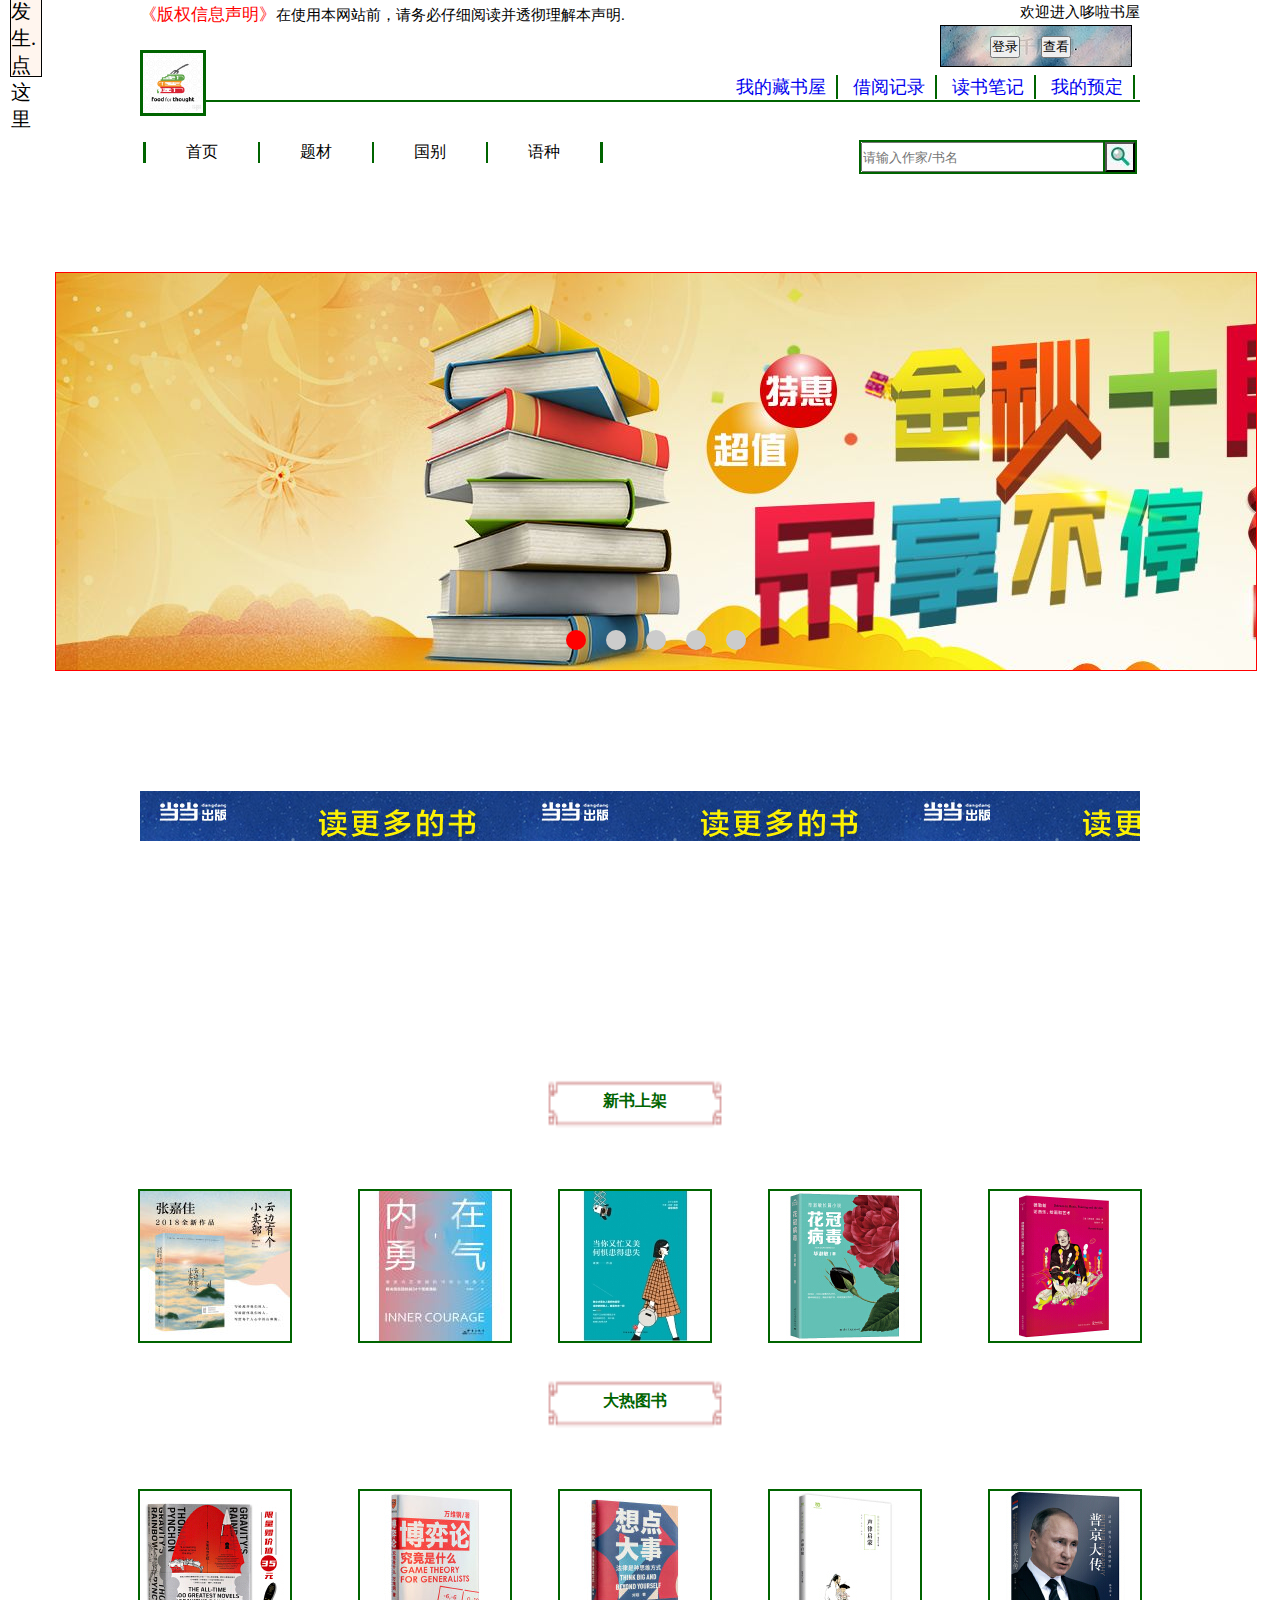
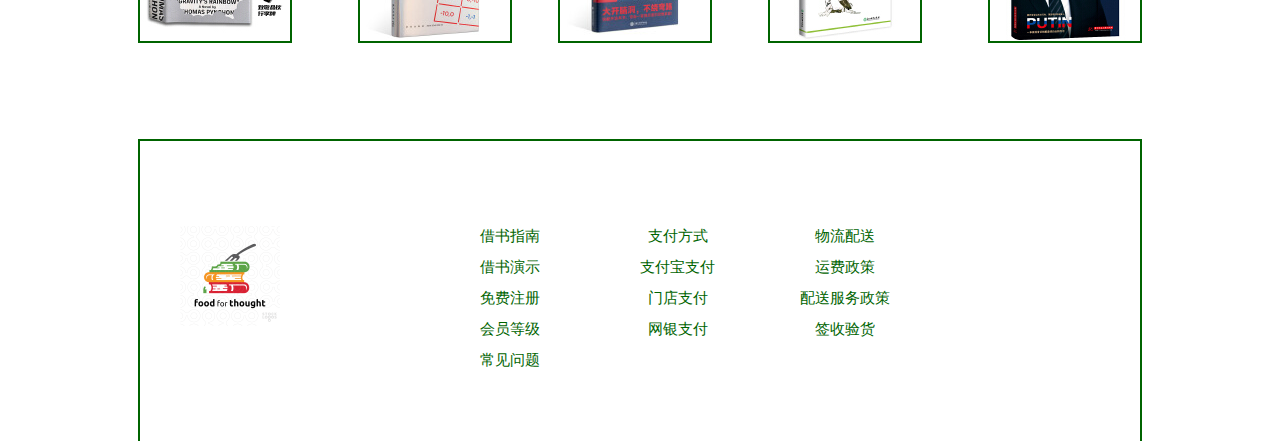
<file: index.html>
<!DOCTYPE html>
<html lang="en">
<head>
	<meta charset="UTF-8"/>
	<link rel="stylesheet" href="css/reset.css">
	<link rel="stylesheet" href="css/index.css">
	</head>
	<body>
		<div class="container clear">
			<p class="notice"><a href="#">《版权信息声明》</a>在使用本网站前，请务必仔细阅读并透彻理解本声明.</p>
			<p class="banner_first">欢迎进入哆啦书屋</p>
			<div id="upAndIn"></div>
		</div>
		<div id="run">
			<span style="font-size:20px">永远相信美好的事情即将发生.点这里
			</span>
		</div>
		<div class="container clear banner_bottom">
			<div class="banner_logo"></div>
			<ul class="banner_second clear">
				<li><a href="#">我的藏书屋</a></li>
				<li><a href="#">借阅记录</a></li>
				<li><a href="#">读书笔记</a></li>
				<li><a href="#">我的预定</a></li>
			</ul>
		</div>
		<div class="container position">
			<ul class="banner_third clear">
				<li class="first"><a href="#">首页</a></li>
				<li><a href="#">题材</a>
					<ul class="Two-header_one">
						<li><a href="#">经典文学</a></li>
						<li><a href="#">青春文学</a></li>
						<li><a href="#">科幻著作</a></li>
						<li><a href="#">武侠传说</a></li>
					</ul>
				</li>
				<li>
					<a href="#">国别</a>
					<ul class="Two-header_two">
						<li><a href="#">中国</a></li>
						<li><a href="#">英国</a></li>
						<li><a href="#">法国</a></li>
						<li><a href="#">美国</a></li>
						<li><a href="#">日本</a></li>
					</ul>
				</li>
				<li class="last">
					<a href="#">语种</a>
					<ul class="Two-header_three">
						<li><a href="#">中英</a></li>
						<li><a href="#">中法</a></li>
						<li><a href="#">中德</a></li>
						<li><a href="#">中日</a></li>
					</ul>
				</li>
			</ul>
			<form class="clear form_right">
				<input type="text" placeholder="请输入作家/书名" class="search"/>
				<input type="button" class="submit"/>
			</form>
		</div>
		<!-- 轮播 -->
		
	<div class="box" id="box">
		<div class="slider" id="slider">
			<div class="slide"><img src="img/banner.jpg" alt=""></div>
			<div class="slide"><img src="img/backimg0.jpeg" alt=""></div>
			<div class="slide"><img src="img/backimg1.jpeg" alt=""></div>
			<div class="slide"><img src="img/backimg2.jpeg" alt=""></div>
			<div class="slide"><img src="img/backimg3.jpeg" alt=""></div>
			<div class="slide"><img src="img/banner.jpg" alt=""></div>
			<div class="slide"><img src="img/backimg0.jpeg" alt=""></div>
		</div>
		<span id="left"><</span>
		<span id="right">></span>
		<ul class="nav" id="nav">
			<li class="active"></li>
			<li></li>
			<li></li>
			<li></li>
			<li></li>
		</ul>
	</div>
		
	</div>
		<div class="container area">
			<div class="Head-back"></div>
			<p class="Head_first">新书上架</p>			
			<div class="area_img_1">
				<p class="p">可借阅20天</p>
			</div>
			<div class="area_img_2">
				<p class="p">可借阅20天</p>
			</div>
			<div class="area_img_3">
				<p class="p">可借阅20天</p>
			</div>
			<div class="area_img_4">
				<p class="p">可借阅20天</p>
			</div>
			<div class="area_img_5">
				<p class="p">可借阅20天</p>
			</div>
			<div class="Head-back_2"></div>
			<p class="Head_second">大热图书</p>
			<div class="area-img-1">
				<p class="p">可借阅10天</p>
			</div>
			<div class="area-img-2">
				<p class="p">可借阅10天</p>
			</div>
			<div class="area-img-3">
				<p class="p">可借阅10天</p>
			</div>
			<div class="area-img-4">
				<p class="p">可借阅10天</p>
			</div>
			<div class="area-img-5">
				<p class="p">可借阅10天</p>
			</div>
		</div>
		<div class="container end">
			<div class="tip">
				<div class="end_logo"></div>
				<ul class="list_1">
					<li><a href="#">借书指南</a></li>
					<li><a href="#">借书演示</a></li>
					<li><a href="#">免费注册</a></li>
					<li><a href="#">会员等级</a></li>
					<li><a href="#">常见问题</a></li>
				</ul>
				<ul class="list_2">
					<li><a href="#">支付方式</a></li>
					<li><a href="#">支付宝支付</a></li>
					<li><a href="#">门店支付</a></li>
					<li><a href="#">网银支付</a></li>
				</ul>
				<ul class="list_3">
					<li><a href="#">物流配送</a></li>
					<li><a href="#">运费政策</a></li>
					<li><a href="#">配送服务政策</a></li>
					<li><a href="#">签收验货</a></li>
				</ul>
			</div>
		</div>
	</body>
	<script type="text/javascript">
		var ui = document.getElementById("upAndIn");
		//登录
		var dup=document.createElement("div");
		dup.setAttribute("class","divup");
		ui.appendChild(dup);
		var buttonup = document.createElement("button");
		buttonup.setAttribute("class","butup");
		dup.appendChild(buttonup);
		var textup = document.createTextNode("登录");
		buttonup.appendChild(textup);
		//查看
		var din = document.createElement("div");
		din.setAttribute("class","divin");
		ui.appendChild(din);
		buttonin = document.createElement("button");
		buttonin.setAttribute("class","butin");
		din.appendChild(buttonin);
		var textin = document.createTextNode("查看");
		buttonin.appendChild(textin);

		
		//点击登录
		buttonup.onclick=function(){
			window.location.href='file:///E:/workplace/web%E5%BC%80%E5%8F%91%E4%B8%80/%E4%BD%9C%E4%B8%9A/%E5%93%86%E5%95%A6%E7%BD%91/UpIn.html';//在当前页面打开； window.open("http://www.baidu.com");：打开新的窗口
		}
		buttonin.onclick=function(){
			var ph=document.getElementsByClassName("Head_first")[0];
			var ph1=document.getElementsByClassName("Head_second")[0];
			alert("板块：" + ph.innerHTML + ' ' + ph1.innerHTML);
		}

		//轮播
		var index = 1;
		var timer;

		function getStyle(obj,attr){
			if(obj.currentStyle){
				return obj.currentStyle[attr];
			}else{
				return getComputedStyle(obj,null)[attr];
			}
		}

		window.onload = function(){
			window.onclick = function(e){
				document.body.style.backgroundColor = "	#FFF5EE";
			}
		}

//流动的字
		var divrun = document.getElementById("run");
		divrun.onclick=function(){
			var toplen=parseInt(getStyle(divrun,'top'));
			time=setInterval(function(){
				if(toplen<0){
					toplen=toplen+2;
					divrun.style.top=toplen +'px';
				}else{
					clearInterval(time);
				}
			},20);
		}


		

		var box = document.getElementById('box');
		var oNavlist = document.getElementById('nav').children;
		var slider = document.getElementById('slider');
		var left = document.getElementById('left');
		var right = document.getElementById('right');
		var index = 1;
		var timer;
		var isMoving = false;
		box.onmouseover = function(){
			animate(left,{opacity:50})
			animate(right,{opacity:50})
			clearInterval(timer)
		}
		box.onmouseout = function(){
			animate(left,{opacity:0})
			animate(right,{opacity:0})
			timer = setInterval(next, 3000);
		}
		right.onclick = next;
		left.onclick = prev;
		for( var i=0; i<oNavlist.length; i++ ){
			oNavlist[i].index = i;
			oNavlist[i].onclick = function(){
				index = this.index+1;
				navmove();
				animate(slider,{left:-1200*index});
			}
		}
		function next(){
			if(isMoving){
				return;
			}
			isMoving = true;
			index++;
			navmove();
			animate(slider,{left:-1200*index},function(){
				if(index==6){
					slider.style.left = '-1200px';
					index = 1;
				}
				isMoving = false;
			});
		}
		function prev(){
			if(isMoving){
				return;
			}
			isMoving = true;
			index--;
			navmove();
			animate(slider,{left:-1200*index},function(){
				if(index==0){
					slider.style.left = '-6000px';
					index = 5;
				}
				isMoving = false;
			});
		}
		function navmove(){
			for( var i=0; i<oNavlist.length; i++ ){
				oNavlist[i].className = "";
			}
			if(index >5 ){
				oNavlist[0].className = "active";
			}else if(index<=0){
				oNavlist[4].className = "active";
			}else {
				oNavlist[index-1].className = "active";
			}
		}
		timer = setInterval(next, 3000);
		function animate(obj,json,callback){
	clearInterval(obj.timer);
	obj.timer = setInterval(function(){
		var isStop = true;
		for(var attr in json){
			var now = 0;
			if(attr == 'opacity'){
				now = parseInt(getStyle(obj,attr)*100);
			}else{
				now = parseInt(getStyle(obj,attr));
			}
			var speed = (json[attr] - now) / 8;
			speed = speed>0?Math.ceil(speed):Math.floor(speed);
			var cur = now + speed;
			if(attr == 'opacity'){
				obj.style[attr] = cur / 100;
			}else{
				obj.style[attr] = cur + 'px';
			}
			if(json[attr] !== cur){
				isStop = false;
			}
		}
		if(isStop){
			clearInterval(obj.timer);
			callback&&callback();
		}
	}, 30)
}
</script>
	</html>
</file>
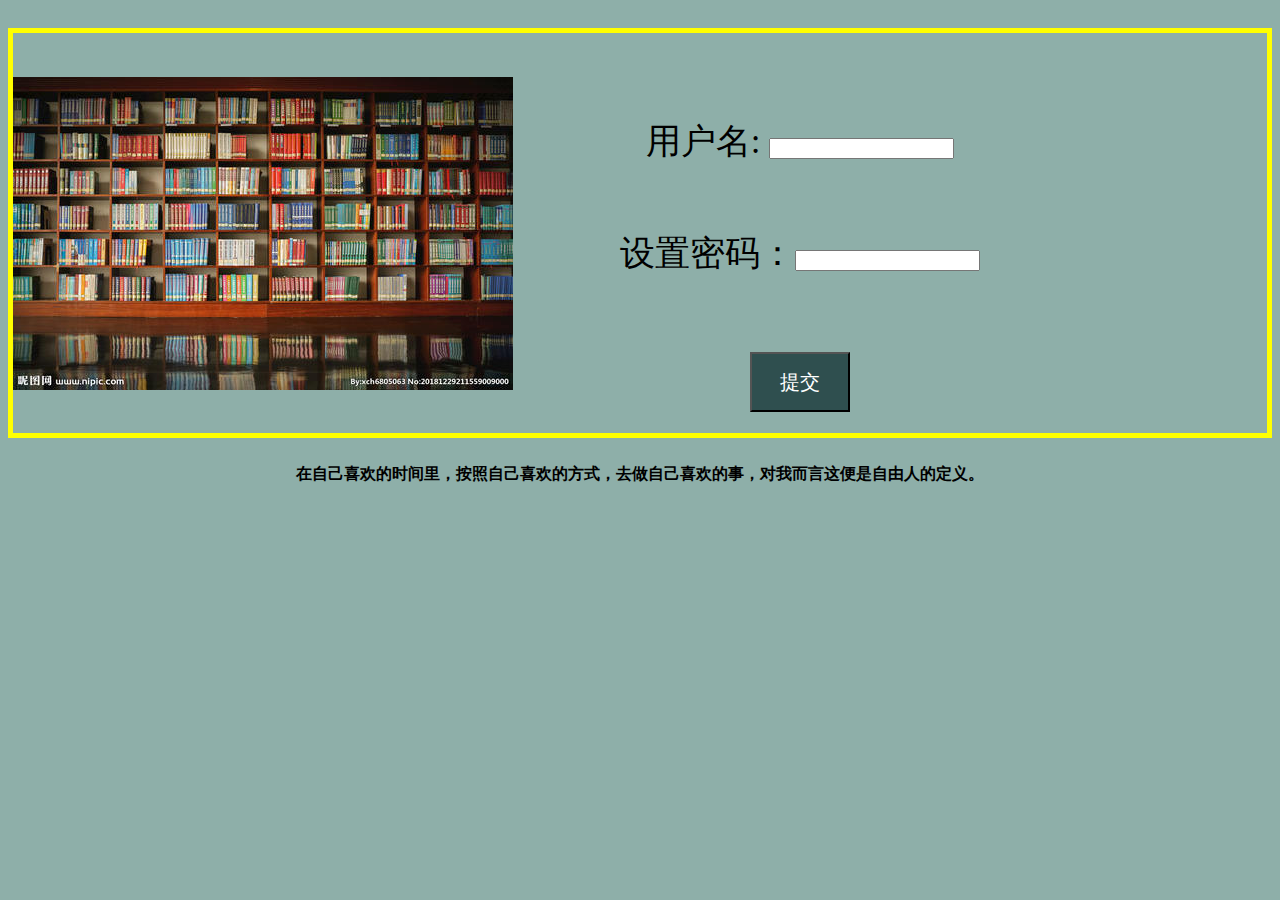
<file: UpIn.html>
<!DOCTYPE html>
<html lang="en">	
	<head>
		<meta charset="UTF-8">
		<style>
			.div1{
				text-align: center;
				border: 5px yellow solid;
				background:  url('img/b1.jpeg') no-repeat left;
				height: 400px;
				position: relative;
				top: 20px;
			}
			.ps{
				text-align: center;
				position: relative;
				top: 30px;
			}
			.pp1{
				color: black;
				font-weight: bolder;
			}
			.userp{
				font-size:35px;
				position: relative;
				top: 50px;
				left: 160px;

			}
			.userc{
				font-size: 35px;
				position: relative;
				top: 80px;
				left: 160px;
			}
			.pos2{
				position: relative;
				left: 160px;
				top: 120px;
			}
			.buttonup{
				width:100px;
				height:60px;
				font-size: 20px;
				background-color:#2F4F4F;
				color:white
			}
			.pchild{
				display: inline-block;
				border: 1px;
				position:absolute;
				top: 130px;
				right: 160px;
				
			}
			.child3{
				display: inline-block;
				position:absolute;
				top: 206px;
				right: 46px;
			}
			
			
		</style>
	</head>
	<body>
		<body bgcolor="#8eafa9">
		<div class="div1">
				<form class="pos">
					<p class="userp">用户名: <input type="text" value="" name="user" class="inp1" ></p>
				</form>
				<form class="pos1">
					<p class="userc">设置密码：<input type="text" value="" name="password" id="inp2" ></p>
				</form>
				<form class="pos2">
					<input type="button" value="提交" class="buttonup">
				</form>
		</div>
		<div class="ps">
			<p class="pp1">
				在自己喜欢的时间里，按照自己喜欢的方式，去做自己喜欢的事，对我而言这便是自由人的定义。
			</p>
		</div>
	</body>
	<script type="text/javascript">
		console.log("1");
		var inp1 = document.getElementsByClassName("inp1")[0];
		var inp2 = document.getElementById("inp2");
		var pos = document.getElementsByTagName("form")[0];
		var pos1 = document.getElementsByTagName("form")[1];
		var buttonup1 = document.getElementsByClassName("buttonup")[0];
		var div1 = document.getElementsByClassName("div1")[0];
		inp1.onfocus=function(){
			child1 = document.createElement("div");
			child1.setAttribute("class","pchild");
			document.body.appendChild(child1);
			var tip = document.createTextNode("支持中文数字");
			child1.appendChild(tip);
			
		}
		
		inp2.onfocus=function(){
			child3 = document.createElement("div");
			child3.setAttribute("class","child3");
			var tip = document.createTextNode("建议使用两种字符组合");
			child3.appendChild(tip);
			pos1.appendChild(child3);
		}
		buttonup1.onclick=function(){
			window.location.href="file:///E:/workplace/web%E5%BC%80%E5%8F%91%E4%B8%80/%E4%BD%9C%E4%B8%9A/%E5%93%86%E5%95%A6%E7%BD%91/index.html";

		}

	</script>
	</html>
</file>
<file: css/index.css>
/*
* @Author: 星14
* @Date:   2020-06-05 12:45:10
* @Last Modified by:   星14
* @Last Modified time: 2020-12-17 07:52:59
*/
.container{
	width: 1000px;
	height: 50px;
	margin: 0 auto;
	text-align: center;
}
p.banner_first{
	float: right;
	font-size: 15px;
	padding-left: 55px;
	margin-top: 3px;
}
p.notice{
	float: left;
	font-size: 15px;
	margin-top: 3px;
}
p.notice>a{
	color: red;
	font-size: 17px;
}

.banner_bottom{
	border-bottom: 2px solid #006400;
}
.banner_logo{
	float: left;
	width: 60px;
	height: 60px;
	border: 3px solid #006400;
	background:  url('../img/logo.png') no-repeat center center;
	background-size: 60px 60px;
}
ul.banner_second{
	float: right;
}
.banner_second li{
	float: left;
	margin-right:5px;
	margin-top: 25px;
	padding: 0 10px;
	font-size: 18px;
	border-right: 2px solid #006400;

}
div.position{
	position: relative;
}
div ul.banner_third{
	position: absolute;
	top: 40px;
	left: 3px;
}
ul.banner_third li{
	float: left;
	padding: 0 40px;
	border-right: 1px solid #006400;
	border-left: 1px solid #006400;
}
ul.banner_third li>a{
	color: black;
}
ul.banner_third li.first{
	border-left: 3px solid #006400;
}
ul.banner_third li.last{
	border-right: 3px solid #006400;
}
form.form_right{
	position: absolute;
	top: 40px;
	right: 5px;
}
.banner_third li a:hover{
	background-color: rgba(0,100,0,0.5);

}
.banner_third li ul li a{
	font-size: 15px;
	display: block;
	width: 60px;
	height: 30px;	
	line-height: 30px;
}
.banner_third li ul{
	background-color: white;
	width: 120px;
}
.banner_third li ul.Two-header_one{
	display: none;
	position: absolute;
	left: 120px;
	width: 80px;
	z-index: 3;
}
.banner_third li ul.Two-header_two{
	display: none;
	position: absolute;
	left: 246px;
	width: 80px;
	z-index: 3;
}
.banner_third li ul.Two-header_three{
	display: none;
	position: absolute;
	right: 56px;
	width: 80px;
	z-index: 3;
}
.banner_third li:hover ul{
	display: block;

}
.banner_third li ul li>a:hover{
	background-color: rgba(0,100,0,0.3);
}
form.form_right input{
	float: left;
	outline: 2px solid #006400;
}
form input.search{
	width: 240px;
	height: 26px;
}
form input.submit{
	background: url("../img/fang-submit.jpeg") no-repeat center;
	width: 30px;
	height: 30px;
}
div.banner_img{
	margin-top: 60px;
	position: relative;
}
p.p_left{
	float: left;
	width: 60px;
	text-align: center;
	height: 250px;
	padding-top: 50px;
	font-size: 30px;
	font-weight: bolder;
	color: #228320;
	background-color: #FA8072;
	word-wrap: break-word;
	line-height: 50px;
	outline: 3px solid #FA8072;

}
p.p_right{
	width: 60px;
	text-align: center;
	height: 250px;
	padding-top: 50px;
	font-size: 30px;
	font-weight: bolder;
	color: #228320;
	background-color: #FA8072;
	word-wrap: break-word;
	line-height: 50px;
	outline: 3px solid #FA8072;
	position: absolute;
	top: 0;
	right: 0px;
}
div.back{
	background: url("../img/banner.jpg") no-repeat center;
	width: 900px;
	height: 300px;
	margin-left:60px;
	background-size: 900px 300px;
}

div.area{
	position: relative;
	background-image: url("../img/center1.jpg");
}
.area .Head-back{
	background: url("../img/Head_back.png") no-repeat center;
	background-size: 180px 160px;
	width: 300px;
	height: 100px;
	position: absolute;
	top: 255px;
	left: 345px;
}
p.Head_first{
	text-align: center;
	width: 90px;
	height: 40px;
	color: #006400;
	font-weight: bolder;
	position: absolute;
	top: 300px;
	left: 450px;
}
.area .area_img_1{
	background: url("../img/new_1.jpg") no-repeat center;
	width: 150px;
	height: 150px;
	position: absolute;
	top: 400px;
	outline: 2px solid #006400;}
.area_img_1 .p{
	margin-top: 110px;
	color: #B452CD;
	font-size: 16px;
	font-weight: bold;
	background-color: rgba(	0,139,139,0.4);
	height: 30px;
	line-height: 30px;
	display: none;
} 
.area_img_1:hover p{
	display: block;
}
.area .area_img_2{
	background: url("../img/new_2.jpg") no-repeat center;
	width: 150px;
	height: 150px;
	position: absolute;
	top: 400px;
	left: 220px;
	outline: 2px solid #006400;}
.area_img_2 .p{
	margin-top: 110px;
	color: #B452CD;
	font-size: 16px;
	font-weight: bold;
	background-color: rgba(	0,139,139,0.4);
	height: 30px;
	line-height: 30px;
	display: none;
} 
.area_img_2:hover p{
	display: block;
}
.area .area_img_3{
	background: url("../img/new_3.jpg") no-repeat center;
	width: 150px;
	height: 150px;
	position: absolute;
	top: 400px;
	left: 420px;
	outline: 2px solid #006400;
}
.area_img_3 .p{
	margin-top: 110px;
	color: #B452CD;
	font-size: 16px;
	font-weight: bold;
	background-color: rgba(	0,139,139,0.4);
	height: 30px;
	line-height: 30px;
	display: none;
} 
.area_img_3:hover p{
	display: block;
}
.area .area_img_4{
	background: url("../img/new_4.jpg") no-repeat center;
	width: 150px;
	height: 150px;
	position: absolute;
	top: 400px;
	right: 220px;
	outline: 2px solid #006400;
}
.area_img_4 .p{
	margin-top: 110px;
	color: #B452CD;
	font-size: 16px;
	font-weight: bold;
	background-color: rgba(	0,139,139,0.4);
	height: 30px;
	line-height: 30px;
	display: none;
} 
.area_img_4:hover p{
	display: block;
}
.area .area_img_5{
	background: url("../img/new_5.jpg") no-repeat center;
	width: 150px;
	height: 150px;
	position: absolute;
	top: 400px;
	right: 0;
	outline: 2px solid #006400;
	}
.area_img_5 .p{
	margin-top: 110px;
	color: #B452CD;
	font-size: 16px;
	font-weight: bold;
	background-color: rgba(	0,139,139,0.4);
	height: 30px;
	line-height: 30px;
	display: none;
} 
.area_img_5:hover p{
	display: block;
}
p.Head_second{
	text-align: center;
	width: 90px;
	height: 40px;
	color: #006400;
	font-weight: bolder;
	position: absolute;
	top: 600px;
	left: 450px;
}
.area .Head-back_2{
	background: url("../img/Head_back.png") no-repeat center;
	background-size: 180px 160px;
	width: 300px;
	height: 100px;
	position: absolute;
	top: 555px;
	left: 345px;
}
.area .area-img-1{
	background: url("../img/hot_1.jpg") no-repeat center;
	width: 150px;
	height: 150px;
	position: absolute;
	top: 700px;
	outline: 2px solid #006400;
}
.area-img-1 .p{
	margin-top: 110px;
	color: #B452CD;
	font-size: 16px;
	font-weight: bold;
	background-color: rgba(	0,139,139,0.4);
	height: 30px;
	line-height: 30px;
	display: none;
} 
.area-img-1:hover p{
	display: block;
}
.area .area-img-2{
	background: url("../img/hot_2.jpg") no-repeat center;
	width: 150px;
	height: 150px;
	position: absolute;
	top: 700px;
	left: 220px;
	outline: 2px solid #006400;
}
.area-img-2 .p{
	margin-top: 110px;
	color: #B452CD;
	font-size: 16px;
	font-weight: bold;
	background-color: rgba(	0,139,139,0.4);
	height: 30px;
	line-height: 30px;
	display: none;
} 
.area-img-2:hover p{
	display: block;
}
.area .area-img-3{
	background: url("../img/hot_3.jpg") no-repeat center;
	width: 150px;
	height: 150px;
	position: absolute;
	top: 700px;
	left: 420px;
	outline: 2px solid #006400;
}
.area-img-3 .p{
	margin-top: 110px;
	color: #B452CD;
	font-size: 16px;
	font-weight: bold;
	background-color: rgba(	0,139,139,0.4);
	height: 30px;
	line-height: 30px;
	display: none;
} 
.area-img-3:hover p{
	display: block;
}
.area .area-img-4{
	background: url("../img/hot_4.jpg") no-repeat center;
	width: 150px;
	height: 150px;
	position: absolute;
	top: 700px;
	right: 220px;
	outline: 2px solid #006400;
}
.area-img-4 .p{
	margin-top: 110px;
	color: #B452CD;
	font-size: 16px;
	font-weight: bold;
	background-color: rgba(	0,139,139,0.4);
	height: 30px;
	line-height: 30px;
	display: none;
} 
.area-img-4:hover p{
	display: block;
}
.area .area-img-5{
	background: url("../img/hot_5.jpg") no-repeat center;
	width: 150px;
	height: 150px;
	position: absolute;
	top: 700px;
	right: 0;
	outline: 2px solid #006400;
}
.area-img-5 .p{
	margin-top: 110px;
	color: #B452CD;
	font-size: 16px;
	font-weight: bold;
	background-color: rgba(	0,139,139,0.4);
	height: 30px;
	line-height: 30px;
	display: none;
} 
.area-img-5:hover p{
	display: block;
}
div.end{
	position: relative;
}
div.end_logo{
	background: url('../img/logo_2.png') no-repeat center;
	height: 150px;
	width: 150px;
	position: absolute;
	top: 60px;
	left: 15px;
}
div.tip{
	outline: 2px solid #006400;
	width: 1000px;
	height: 300px;
	position: absolute;
	top: 900px;
	position: relative;
}
div.tip ul li>a{
	font-size: 15px;
	color: #006400;
}
div.tip ul.list_1{
	position: absolute;
	top: 80px;
	left: 340px;
}
div.tip ul.list_2{
	position: absolute;
	top: 80px;
	left: 500px;
}
div.tip ul.list_3{
	position: absolute;
	top: 80px;
	left: 660px;
}
.tip ul li{
	line-height: 30px;
	border-bottom: 1px solid transparent;
}
.tip ul li:hover {
	border-bottom: 1px solid #006400;
}
.cUpAll{
	display: none;
	width: 200px;
	height: 100px;
	border: 1px black solid;
}
#upAndIn{
	border: 1px black solid;
	width: 190px;
	height: 40px;
	position: absolute;
	position: relative;
	left: 800px;
	top: 25px;
	background: url('../img/timg.jpeg') no-repeat center;
}
.divup{
	position: relative;
	top: -15px;
	right: 16px;
	display: inline-block;
	border: 2px;
}
.divin{
	position: relative;
	top: -15px;
	right: -5px;
	display: inline-block;
}
.upp{
	border: 1px black solid;
	width: 100px;
	height: 10px;
}


#run{
			width: 30px;
			height:375px;
			position: relative;
			left: 10px;
			top: -350px;
			background-color:#FFF5EE;
			display: inline-block;
			float: left;
			border: 1px black solid;
			font-size: 6px;
		}
.box{
	width: 1200px;
	height: 397px;
	border: 1px solid red;
	margin: 120px auto;
	position: relative;
	overflow: hidden;
}
.slider{
	width: 8400px;
	position: absolute;
	left: -1200px;
}
.slide{
	width: 1200px;
	overflow: hidden;
	float: left;
}
.box>span{
	display: block;
	width: 30px;
	height: 50px;
	text-align: center;
	cursor: pointer;
	color: #fff;
	top: 175px;
	line-height: 50px;
	background: rgb(255,0,0);
	font-size: 30px;
	position: absolute;
	/* display: none; */
	opacity: 0;
}
#left{
	left: 30px;
}
#right{
	right: 30px;
}
.nav{
	position: absolute;
	left: 500px;
	bottom: 20px;
}
.nav>li{
	float: left;
	width: 20px;
	height: 20px;
	background: #ccc;
	cursor: pointer;
	margin: 0 10px;
	border-radius: 50%;
}
.nav .active{
	background: red;
}
.divul{
	position: relative;
	top: 380px;
}
</file>
